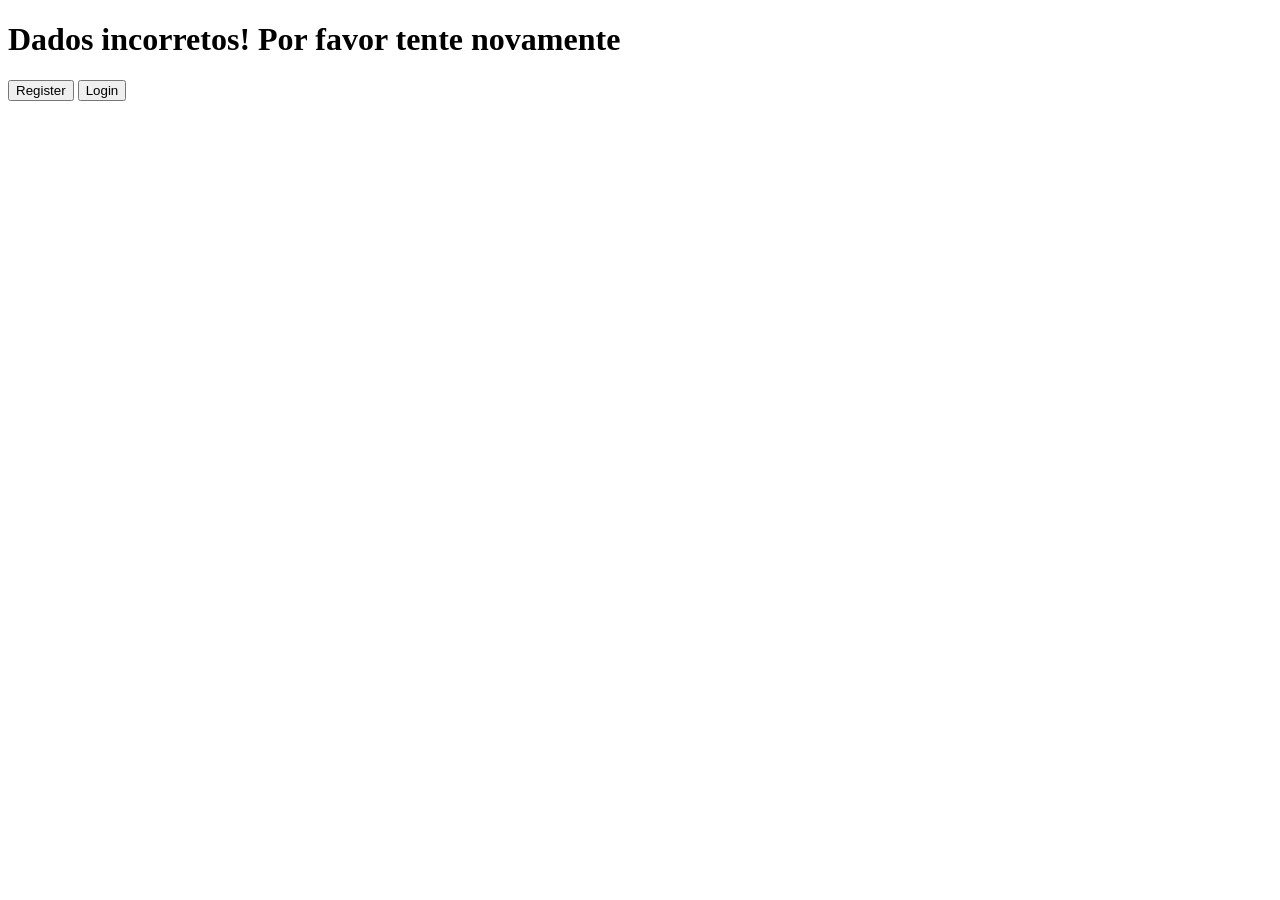
<file: login/src/main/resources/templates/error_page.html>
<!DOCTYPE html>
<html lang="en">
<head>
    <meta charset="UTF-8">
    <meta http-equiv="X-UA-Compatible" content="IE=edge">
    <meta name="viewport" content="width=device-width, initial-scale=1.0">
    <title>Error page</title>
</head>
<body>
    <h1>Dados incorretos! Por favor tente novamente</h1>
    <a href="/register"><button class="btn btn-outline-light" type="submit">Register</button></a> 
    <a href="/login"><button class="btn btn-outline-light" type="submit">Login</button></a> 
</body>
</html>
</file>
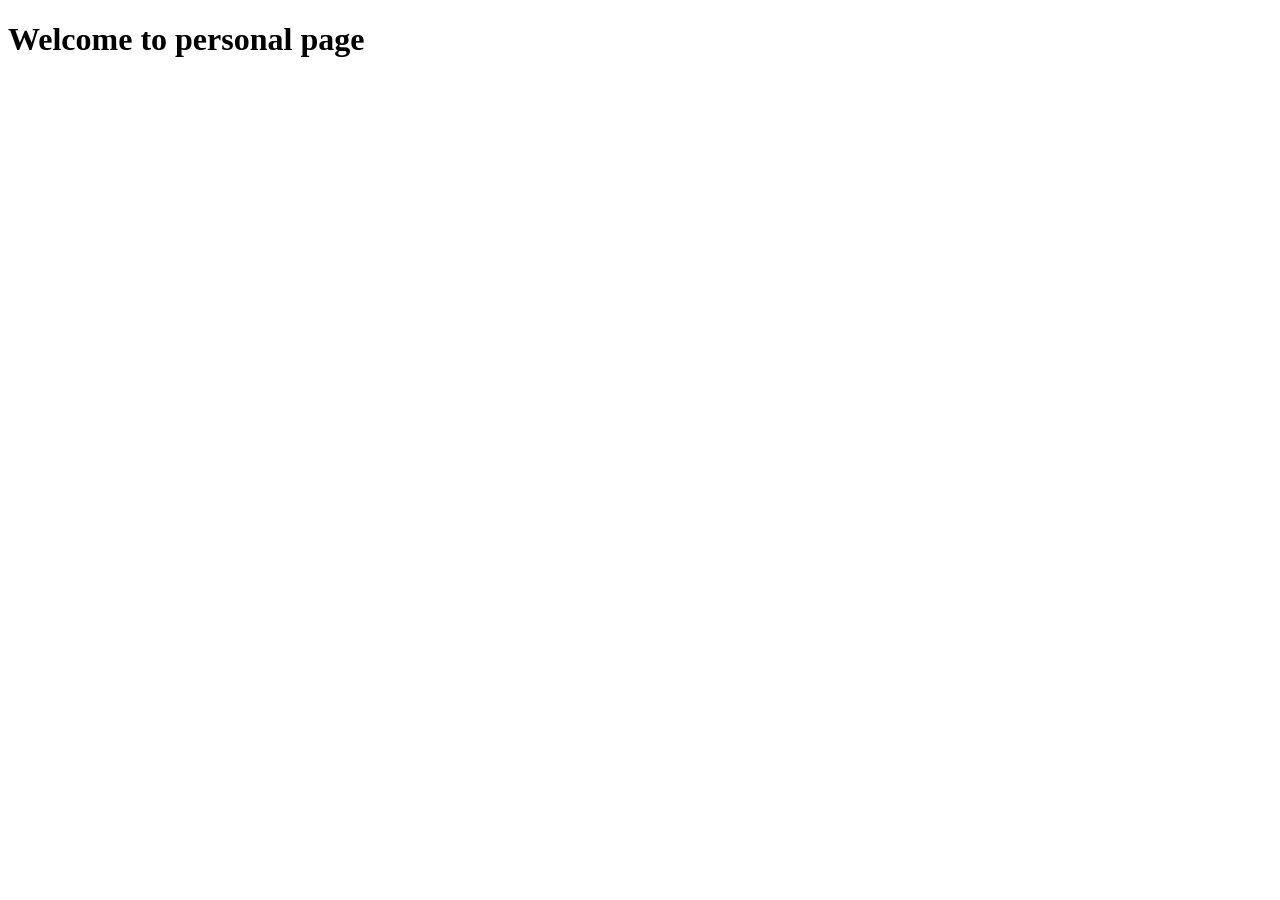
<file: login/src/main/resources/templates/personal_page.html>
<!DOCTYPE html>
<html lang="en" xmlns:th="https://www.thymeleaf.org">
<head>
    <meta charset="UTF-8">
    <meta http-equiv="X-UA-Compatible" content="IE=edge">
    <meta name="viewport" content="width=device-width, initial-scale=1.0">
    <title>Personal page</title>
</head>
<body>
    <h1>Welcome to personal page <span th:text="${userLogin}"> </span></h1>
</body>
</html>
</file>
